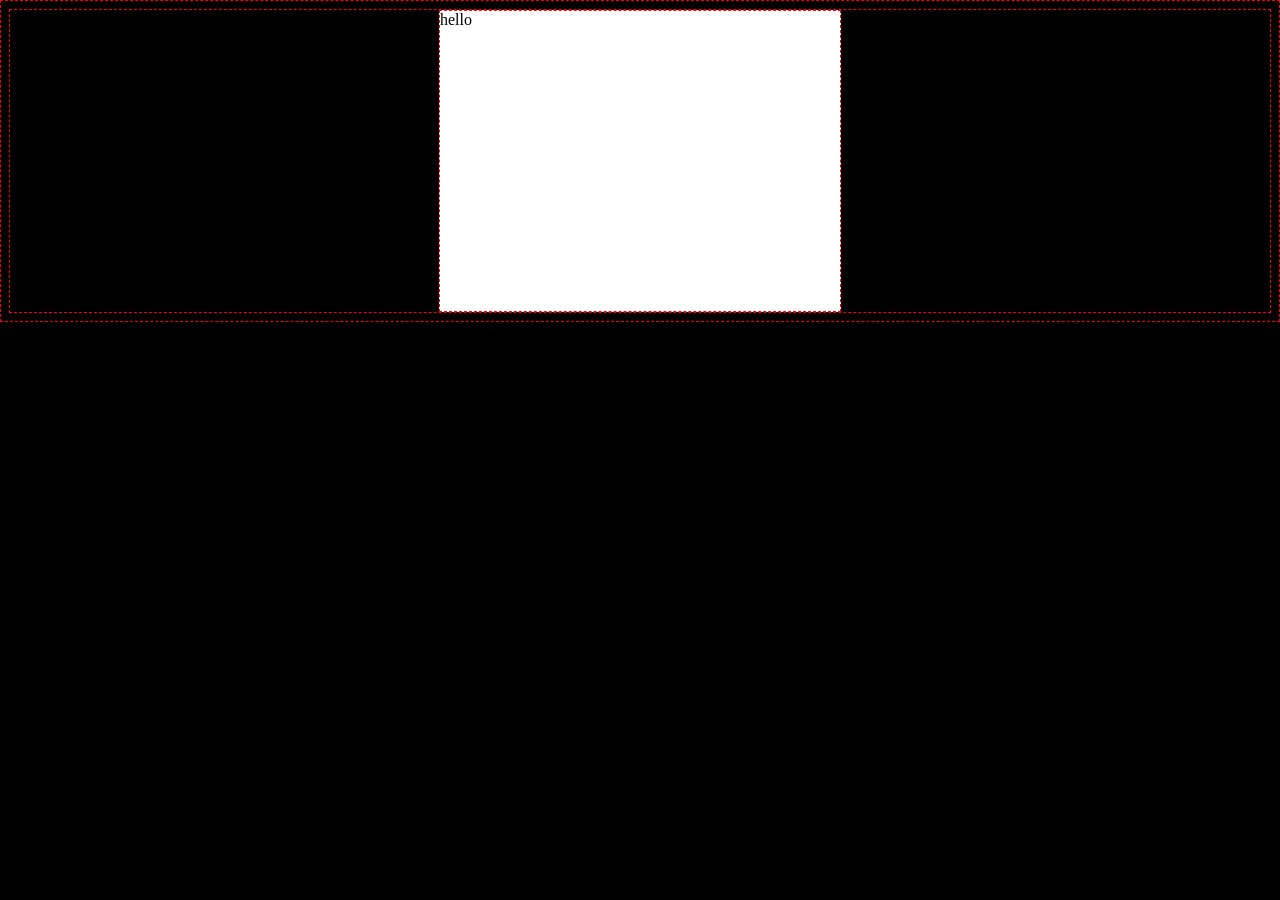
<file: .learn/resets/07-the-first-div/index.html>
<!DOCTYPE html>
<html lang="en">
	<head>
		<meta charset="UTF-8" />
		<meta name="viewport" content="width=device-width, initial-scale=1.0" />
		<title>Document</title>
		<link rel="stylesheet" href="styles.css" />
	</head>
	<body>
		<div class="postcard">hello</div>
    </div>
	</body>
</html>
</file>
<file: .learn/resets/07-the-first-div/styles.css>
* {
	border: 1px dashed red;
	min-height: 10px;
}
body {
	background: black;
}
.postcard {
	background-color: white;
	width: 400px;
	height: 300px;
	margin: auto;
}
</file>
